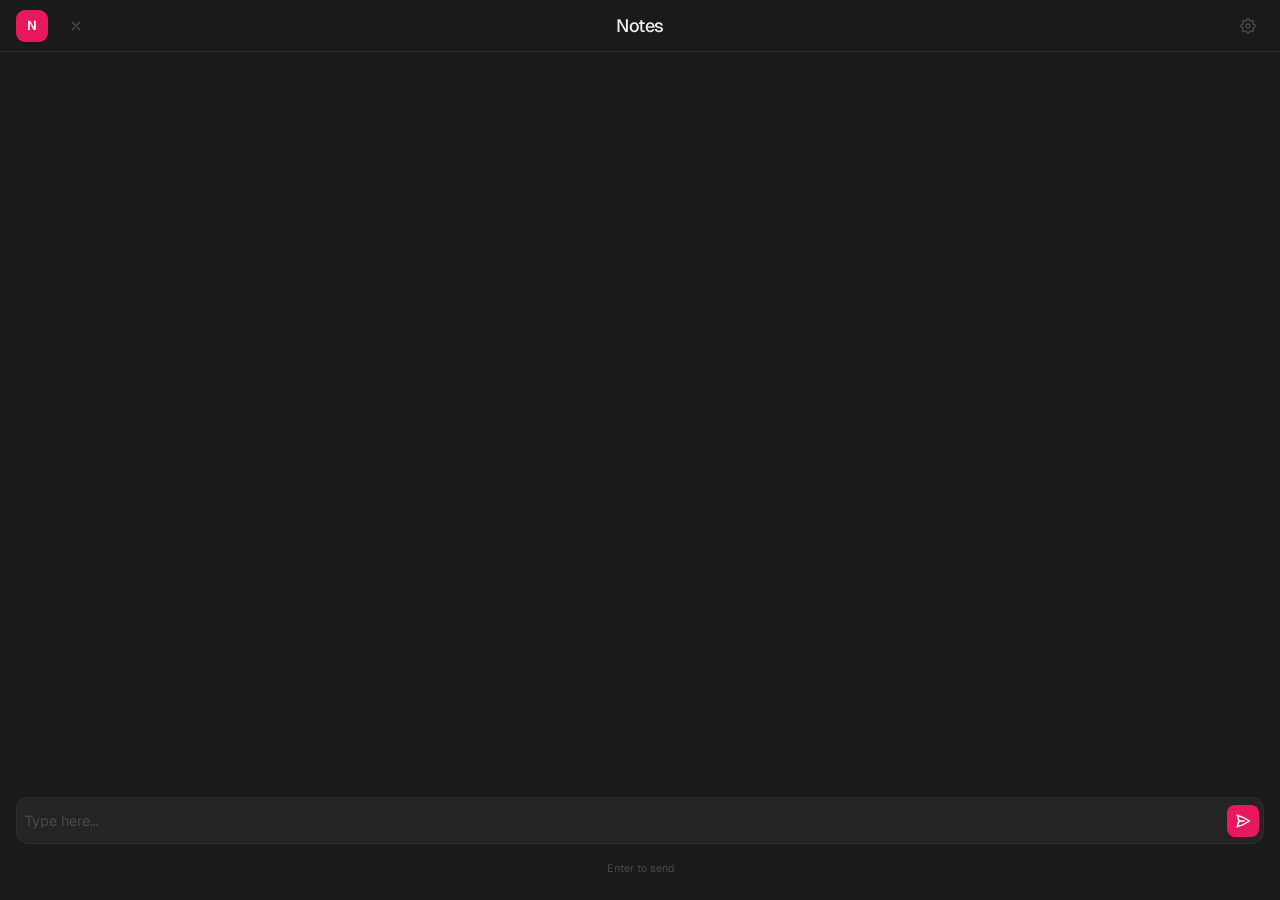
<file: index.html>
<!DOCTYPE html>
<html lang="en">
<head>
    <meta charset="UTF-8">
    <meta name="viewport" content="width=device-width, initial-scale=1.0">
    <title>Document</title>
    <link rel="preconnect" href="https://fonts.googleapis.com">
    <link rel="preconnect" href="https://fonts.gstatic.com" crossorigin>
    <link href="https://fonts.googleapis.com/css2?family=Geist:wght@300;400;500;600&display=swap" rel="stylesheet">
    <link rel="stylesheet" href="style.css">
</head>
<body>
    <div class="app">

        <div class="navbar" id="navbar">
            <div class="left-navbar" id="left-navbar">
                <div class="logo-avatar">N</div>
                <button class="new-list-btn" id="new-list-btn" title="New List (N)">
                    <svg width="16" height="16" fill="none" viewBox="0 0 24 24" stroke="currentColor" stroke-width="2">
                        <path stroke-linecap="round" stroke-linejoin="round" d="M12 4v16m8-8H4"/>
                    </svg>
                </button>
            </div>

            <div class="header" id="header">
                <h1>Notes</h1>
            </div>

            <button class="settings-btn" id="settings-btn" title="Settings">
                <svg width="16" height="16" fill="none" viewBox="0 0 24 24" stroke="currentColor" stroke-width="2">
                    <circle cx="12" cy="12" r="3"/>
                    <path stroke-linecap="round" stroke-linejoin="round" d="M19.4 15a1.65 1.65 0 0 0 .33 1.82l.06.06a2 2 0 0 1 0 2.83 2 2 0 0 1-2.83 0l-.06-.06a1.65 1.65 0 0 0-1.82-.33 1.65 1.65 0 0 0-1 1.51V21a2 2 0 0 1-2 2 2 2 0 0 1-2-2v-.09A1.65 1.65 0 0 0 9 19.4a1.65 1.65 0 0 0-1.82.33l-.06.06a2 2 0 0 1-2.83 0 2 2 0 0 1 0-2.83l.06-.06a1.65 1.65 0 0 0 .33-1.82 1.65 1.65 0 0 0-1.51-1H3a2 2 0 0 1-2-2 2 2 0 0 1 2-2h.09A1.65 1.65 0 0 0 4.6 9a1.65 1.65 0 0 0-.33-1.82l-.06-.06a2 2 0 0 1 0-2.83 2 2 0 0 1 2.83 0l.06.06a1.65 1.65 0 0 0 1.82.33H9a1.65 1.65 0 0 0 1-1.51V3a2 2 0 0 1 2-2 2 2 0 0 1 2 2v.09a1.65 1.65 0 0 0 1 1.51 1.65 1.65 0 0 0 1.82-.33l.06-.06a2 2 0 0 1 2.83 0 2 2 0 0 1 0 2.83l-.06.06a1.65 1.65 0 0 0-.33 1.82V9a1.65 1.65 0 0 0 1.51 1H21a2 2 0 0 1 2 2 2 2 0 0 1-2 2h-.09a1.65 1.65 0 0 0-1.51 1z"/>
                </svg>
            </button>
        </div>

        <div id="new-list-alert" class="new-list-alert">
            <div class="alert-content">
                <h2>New List</h2>
                <p>Are you sure you want to clear the current list?</p>
                <div class="alert-buttons">
                    <button id="confirmBtn" class="btn-confirm">Yes</button>
                    <button id="cancelBtn" class="btn-cancel">No</button>
                </div>
            </div>
        </div>

        <div class="main">
            <div class="list-container" id="list-container">
                <!-- List items will be added here -->
            </div>
        </div>

        <div class="input-wrap">
            <div class="input-box" id="input-box">
                <textarea id="user-input" placeholder="Type here…" rows="1" spellcheck="false" autocomplete="off"></textarea>
                <button id="send-btn" aria-label="Send">
                    <svg width="16" height="16" fill="none" viewBox="0 0 24 24" stroke="currentColor" stroke-width="2.2">
                        <path stroke-linecap="round" stroke-linejoin="round" d="M6 12L3.269 3.126A59.768 59.768 0 0121.485 12 59.77 59.77 0 013.27 20.876L5.999 12zm0 0h7.5"/>
                    </svg>
                </button>
            </div>
            <p class="input-hint">Enter to send</p>
        </div>
    </div>

    <script src="script.js"></script>
</body>
</html>
</file>
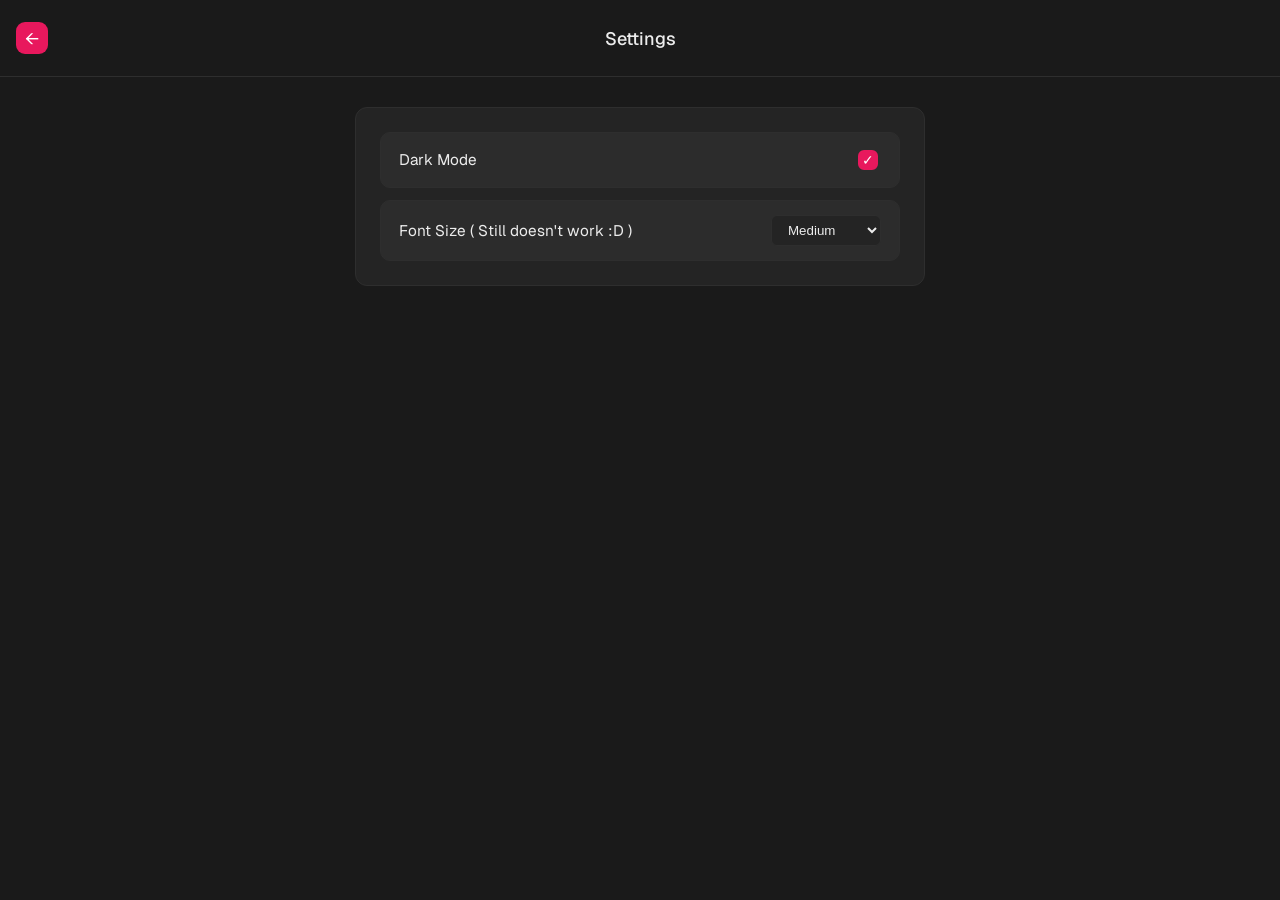
<file: settings.html>
<!DOCTYPE html>
<html lang="en">
<head>
    <meta charset="UTF-8">
    <meta name="viewport" content="width=device-width, initial-scale=1.0">
    <title>Settings</title>
    <link href="https://fonts.googleapis.com/css2?family=Geist:wght@300;400;500;600&display=swap" rel="stylesheet">
    <link rel="stylesheet" href="settings.css">
</head>
<body>
    <div class="app">
        <div class="navbar">
            <div class="left-navbar">
                <div class="logo-avatar" id="home-btn">←</div>
            </div>
            <div class="header">
                <h1>Settings</h1>
            </div>
        </div>

        <div class="main">
            <div class="settings-container">
                <div class="setting-item">
                    <label for="dark-mode-toggle">Dark Mode</label>
                    <input type="checkbox" id="dark-mode-toggle" checked>
                </div>
                <div class="setting-item">
                    <label for="font-size-select">Font Size ( Still doesn't work :D )</label>
                    <select id="font-size-select">
                        <option value="small">Small</option>
                        <option value="medium" selected>Medium</option>
                        <option value="large">Large</option>
                    </select>
                </div>
            </div>
        </div>
    </div>

    <script src="settings.js"></script>
</body>
</html>
</file>
<file: style.css>
:root {
    --pink:           #e8185d;
    --pink-hover:     #c91452;
    --pink-dim:       rgba(232,24,93,0.12);
    --bg:             #1a1a1a;
    --sidebar-bg:     #141414;
    --surface:        #242424;
    --surface-2:      #2c2c2c;
    --border:         #2e2e2e;
    --text-primary:   #ececec;
    --text-secondary: #888;
    --text-tertiary:  #4a4a4a;
    --radius:         12px;
    --sidebar-w:      98%;
    --header-h:       52px;
}

[data-theme="light"] {
    --bg:             #f9f9f9;
    --sidebar-bg:     #f4f4f4;
    --surface:        #ffffff;
    --surface-2:      #f6f6f6;
    --border:         #e2e2e2;
    --text-primary:   #1f1f1f;
    --text-secondary: #666666;
    --text-tertiary:  #999999;
}

html, body {
    width: 100%;
    max-width: 100%;
    overflow-x: hidden;
    box-sizing: border-box;
}

*, *::before, *::after {
    box-sizing: border-box;
}

body {
    background: var(--bg);
    color: var(--text-primary);
    font-family: 'Geist', 'system-ui', -apple-system, sans-serif;
    height: 100dvh;
    overflow: hidden;
    -webkit-font-smoothing: antialiased;
    margin: 0;
    padding: 0;
}

.app {
    display: flex;
    flex-direction: column;
    height: 100dvh;
}

.navbar {
    display: flex;
    justify-content: center;
    align-items: center;
    gap: 0px;
    padding: 12px 16px;
    background: var(--bg);
    border-bottom: 1px solid var(--border);
    width: 100%;
    height: var(--header-h);
    position: relative;
    flex-shrink: 0;
    box-sizing: border-box;
}

.main {
    flex: 1;
    overflow-y: auto;
    width: 100%;
    box-sizing: border-box;
}

.header {
    display: flex;
    align-items: center;
    justify-content: center;
}

.header h1 {
    font-size: 1.125rem;
    font-weight: 500;
    color: var(--text-primary);
    margin: 0;
    letter-spacing: -0.5px;
    cursor: default;
}

.left-navbar {
    display: flex;
    align-items: center;
    gap: 12px;
    flex-shrink: 0;
    position: absolute;
    left: 16px;
}

.new-list-btn {
    border: none;
    background: transparent;
    color: var(--text-tertiary);
    display: flex;
    align-items: center;
    justify-content: center;
    gap: 4px;
    width: 32px;
    height: 32px;
    border-radius: 9px;
    cursor: pointer;
    rotate: 45deg;
}

button {
    border-radius: 5px;
    cursor: pointer;
    font-size: 16px;
}

.new-list-alert {
    display: none;
    position: fixed;
    top: 0;
    left: 0;
    width: 100%;
    height: 100%;
    background: rgba(0, 0, 0, 0.6);
    align-items: center;
    justify-content: center;
    z-index: 1000;
    animation: fadeInAlert 0.2s ease-out;
}

@keyframes fadeInAlert {
    from {
        opacity: 0;
    }
    to {
        opacity: 1;
    }
}

@keyframes slideDownAlert {
    from {
        opacity: 0;
        transform: translateY(-16px);
    }
    to {
        opacity: 1;
        transform: translateY(0);
    }
}

.alert-content {
    background: var(--surface);
    padding: 24px;
    border-radius: var(--radius);
    border: 1px solid var(--border);
    text-align: center;
    color: var(--text-primary);
    max-width: 320px;
    animation: slideDownAlert 0.25s ease-out;
}

.alert-content h2 {
    margin: 0 0 12px 0;
    font-size: 1.25rem;
    font-weight: 500;
}

.alert-content p {
    margin: 0 0 20px 0;
    font-size: 0.95rem;
    color: var(--text-secondary);
    line-height: 1.5;
}

.alert-buttons {
    display: flex;
    gap: 12px;
    justify-content: center;
}

.btn-confirm, .btn-cancel {
    padding: 10px 20px;
    border: none;
    border-radius: 8px;
    font-size: 0.95rem;
    font-weight: 500;
    cursor: pointer;
    transition: all 0.15s ease;
    flex: 1;
}

.btn-confirm {
    background: var(--pink);
    color: white;
}

.btn-confirm:hover {
    background: var(--pink-hover);
}

.btn-confirm:active {
    transform: scale(0.95);
}

.btn-cancel {
    background: var(--surface-2);
    color: var(--text-secondary);
    border: 1px solid var(--border);
}

.btn-cancel:hover {
    background: var(--border);
    color: var(--text-primary);
}

.btn-cancel:active {
    transform: scale(0.95);
}

.new-list-btn:hover {
    color: var(--text-secondary);
    background-color: var(--surface);
    transition: color 0.12s ease, background-color 0.12s ease;
}
.new-list-btn:not(:hover) {
    transition: color 0.12s ease, background-color 0.12s ease;
}

.settings-btn {
    border: none;
    background: transparent;
    color: var(--text-tertiary);
    width: 32px;
    height: 32px;
    border-radius: 9px;
    display: flex;
    align-items: center;
    justify-content: center;
    position: absolute;
    right: 16px;
    cursor: pointer;
}
.settings-btn:hover {
    color: var(--text-secondary);
    background-color: var(--surface);
    transition: color 0.12s ease, background-color 0.12s ease;
}
.settings-btn:not(:hover) {
    transition: color 0.12s ease, background-color 0.12s ease;
}

.logo-avatar {
    width: 32px;
    height: 32px;
    border-radius: 9px;
    background: var(--pink);
    color: white;
    display: flex;
    align-items: center;
    justify-content: center;
    font-weight: 600;
    font-size: 0.82rem;
    flex-shrink: 0;
    cursor: default;
}

.input-wrap {
    padding: 10px 16px 14px;
    width: 100%;
    display: flex;
    flex-direction: column;
    gap: 6px;
    flex-shrink: 0;
    box-sizing: border-box;
}

.input-box {
    display: flex;
    align-items: center;
    background: var(--surface);
    border: 1px solid var(--border);
    border-radius: var(--radius);
    transition: border-color 0.15s, box-shadow 0.15s;
    padding: 4px 4px 4px 4px;
    gap: 4px;
    box-sizing: border-box;
}

.input-box:focus-within {
    border-color: #3a3a3a;
    box-shadow: 0 0 0 3px rgba(255,255,255,0.03);
}

#user-input {
    flex: 1;
    background: transparent;
    border: none;
    outline: none;
    color: var(--text-primary);
    font-family: 'Geist', system-ui, sans-serif;
    font-size: 0.91rem;
    line-height: 1.6;
    resize: none;
    padding: 7px 4px;
    max-height: 180px;
    overflow-y: auto;
    scrollbar-width: none;
}
#user-input::placeholder { color: var(--text-tertiary); }
#user-input::-webkit-scrollbar { display: none; }

#send-btn {
    width: 32px;
    height: 32px;
    border-radius: 8px;
    background: var(--pink);
    border: none;
    color: white;
    display: flex;
    align-items: center;
    justify-content: center;
    cursor: pointer;
    flex-shrink: 0;
    transition: background 0.15s, transform 0.1s;
}
#send-btn:hover { background: var(--pink-hover); }
#send-btn:active { transform: scale(0.92); }
#send-btn:disabled { opacity: 0.35; cursor: not-allowed; transform: none; }

.input-hint { font-size: 0.68rem; color: var(--text-tertiary); text-align: center; }

.list-container {
    width: 100%;
    max-width: 800px;
    margin: 0 auto;
    padding: 20px 16px;
    display: flex;
    flex-direction: column;
    gap: 8px;
    box-sizing: border-box;
}

.list-item {
    display: flex;
    align-items: center;
    gap: 12px;
    padding: 12px 16px;
    background: var(--surface);
    border: 1px solid var(--border);
    border-radius: 8px;
    animation: slideInItem 0.2s ease-out;
    transition: all 0.15s ease;
}

.list-item:hover {
    background: var(--surface-2);
    border-color: #3a3a3a;
}

@keyframes slideInItem {
    from {
        opacity: 0;
        transform: translateY(-8px);
    }
    to {
        opacity: 1;
        transform: translateY(0);
    }
}

@keyframes slideOutItem {
    from {
        opacity: 1;
        transform: translateX(0) scale(1);
    }
    to {
        opacity: 0;
        transform: translateX(8px) scale(0.95);
    }
}

.list-item.removing {
    animation: slideOutItem 0.15s ease-out forwards;
}

.list-item-delete {
    display: flex;
    align-items: center;
    justify-content: center;
    width: 24px;
    height: 24px;
    min-width: 24px;
    background: transparent;
    border: none;
    color: var(--text-tertiary);
    cursor: pointer;
    border-radius: 6px;
    transition: all 0.15s ease;
    font-size: 16px;
    line-height: 1;
    padding: 0;
    flex-shrink: 0;
}

.list-item-delete:hover {
    color: var(--pink);
    background: rgba(232, 24, 93, 0.1);
}

.list-item-delete:active {
    transform: scale(0.85);
}

.list-item-text {
    flex: 1;
    color: var(--text-primary);
    font-size: 0.95rem;
    line-height: 1.5;
    word-break: break-word;
    margin: 0;
}

@media (max-width: 600px) {
    .navbar {
        width: 100%;
        padding: 10px 12px;
        height: var(--header-h);
    }
    
    .left-navbar { left: 12px; }
    .settings-btn { right: 12px; }
    
    .main { box-sizing: border-box; }
    .list-container { 
        padding: 16px 12px;
        max-width: 100%; 
    }
    .input-wrap { 
        padding: 10px 12px 14px;
        max-width: 100%; 
    }
    
    .header h1 { font-size: 1rem; }
    #user-input { font-size: 0.95rem; }
    
    .list-item {
        padding: 10px 12px;
        gap: 10px;
    }
}
</file>
<file: settings.css>
:root {
    --pink:           #e8185d;
    --pink-hover:     #c91452;
    --pink-dim:       rgba(232,24,93,0.12);
    --bg:             #1a1a1a;
    --sidebar-bg:     #141414;
    --surface:        #242424;
    --surface-2:      #2c2c2c;
    --border:         #2e2e2e;
    --text-primary:   #ececec;
    --text-secondary: #888;
    --text-tertiary:  #4a4a4a;
    --radius:         12px;
    --sidebar-w:      98%;
    --header-h:       32px;
}

[data-theme="light"] {
    --bg:             #f8f6f3;
    --sidebar-bg:     #f2ede8;
    --surface:        #ffffff;
    --surface-2:      #f5f2ed;
    --border:         #e8e0d8;
    --text-primary:   #2c2a27;
    --text-secondary: #6b665f;
    --text-tertiary:  #9a9389;
}

[data-theme="light"] .input-box {
    background: var(--surface);
    border-color: var(--border);
    box-shadow: 0 2px 8px rgba(0,0,0,0.03);
}

[data-theme="light"] .list-item {
    background: var(--surface);
    border-color: var(--border);
}

[data-theme="light"] .list-item:hover {
    background: var(--surface-2);
    border-color: #d9d0c5;
}

[data-theme="light"] #send-btn {
    background: var(--pink);
}

body {
    background: var(--bg);
    color: var(--text-primary);
    font-family: 'Geist', system-ui, sans-serif;
    margin: 0;
    padding: 0;
    height: 100dvh;
}

.app {
    display: flex;
    flex-direction: column;
    height: 100dvh;
}

.navbar {
    padding: 12px 16px;
    background: var(--bg);
    border-bottom: 1px solid var(--border);
    display: flex;
    align-items: center;
    position: relative;
    height: 52px;           /* fixed height */
}

.left-navbar {
    position: absolute;
    left: 16px;
    z-index: 10;
}

.logo-avatar {
    width: 32px;
    height: 32px;
    border-radius: 9px;
    background: var(--pink);
    color: white;
    display: flex;
    align-items: center;
    justify-content: center;
    font-size: 1.1rem;
    cursor: pointer;
}

.header {
    flex: 1;
    display: flex;
    justify-content: center;
}

.header h1 {
    margin: 0;
    font-size: 1.125rem;
    font-weight: 500;
}

.main {
    flex: 1;
    padding: 30px 20px;
    overflow-y: auto;
}

.settings-container {
    max-width: 520px;
    margin: 0 auto;
    background: var(--surface);
    border: 1px solid var(--border);
    border-radius: var(--radius);
    padding: 24px;
    display: flex;
    flex-direction: column;
    gap: 12px;
}

.setting-item {
    display: flex;
    justify-content: space-between;
    align-items: center;
    padding: 14px 18px;
    background: var(--surface-2);
    border-radius: 10px;
    border: 1px solid var(--border);
}

.setting-item label {
    font-size: 0.96rem;
}

.setting-item select {
    background: var(--surface);
    color: var(--text-primary);
    border: 1px solid var(--border);
    border-radius: 6px;
    padding: 6px 12px;
    min-width: 110px;
}

.setting-item input[type="checkbox"] {
    width: 18px;
    height: 18px;
    accent-color: var(--pink);
}

.setting-item input[type="checkbox"] {
    appearance: none;
    width: 20px;
    height: 20px;
    background: var(--surface);
    border: 2px solid var(--border);
    border-radius: 6px;
    cursor: pointer;
    position: relative;
    transition: all 0.2s;
}

.setting-item input[type="checkbox"]:checked {
    background: var(--pink);
    border-color: var(--pink);
}

.setting-item input[type="checkbox"]:checked::after {
    content: "✓";
    position: absolute;
    color: white;
    font-size: 14px;
    top: 50%;
    left: 50%;
    transform: translate(-50%, -50%);
}
</file>
